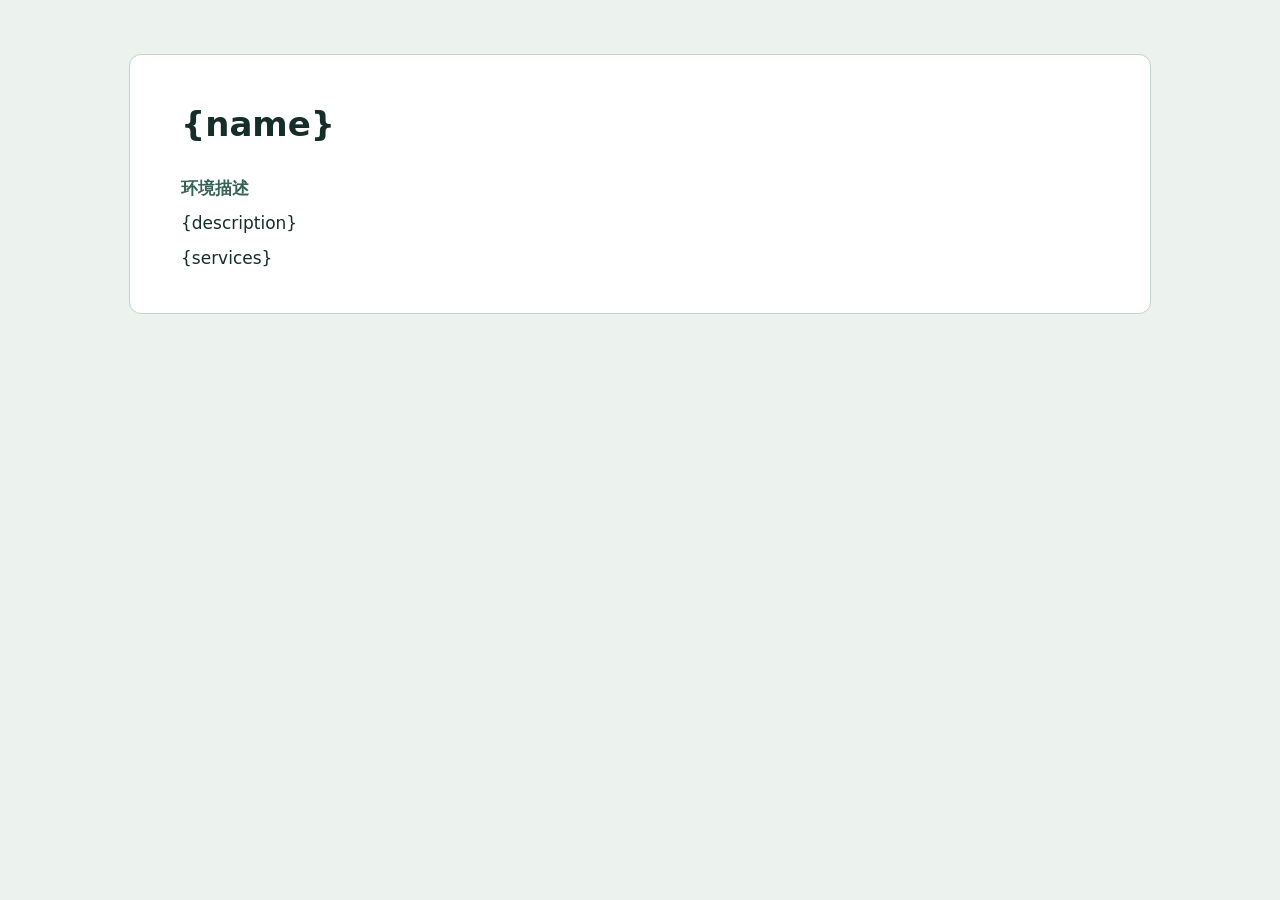
<file: crates/server/src/desktop-home.html>
<!doctype html>
<html lang="zh-CN"><meta charset="utf-8"><meta name="viewport" content="width=device-width, initial-scale=1">
<meta http-equiv="Content-Security-Policy" content="default-src 'none'; style-src 'unsafe-inline'; base-uri 'none'; form-action 'none'">
<title>生物环境</title>
<style>
:root{color-scheme:light;font:17px/1.65 system-ui,sans-serif;color:#152e29;background:#ecf2ed}
main{max-width:54rem;margin:6vh auto;padding:2.4rem 3rem;background:#fff;border:1px solid #c3d3cc;border-radius:12px}
h1{font-size:2rem;margin:0 0 1rem}h2{font-size:1rem;color:#356356;margin:1.3rem 0 .4rem}
p{margin:.4rem 0;white-space:pre-wrap;overflow-wrap:anywhere}a{color:#07604d}ul{padding-left:1.5rem}
</style><main><h1>{name}</h1><h2>环境描述</h2><p>{description}</p>{services}</main></html>
</file>
